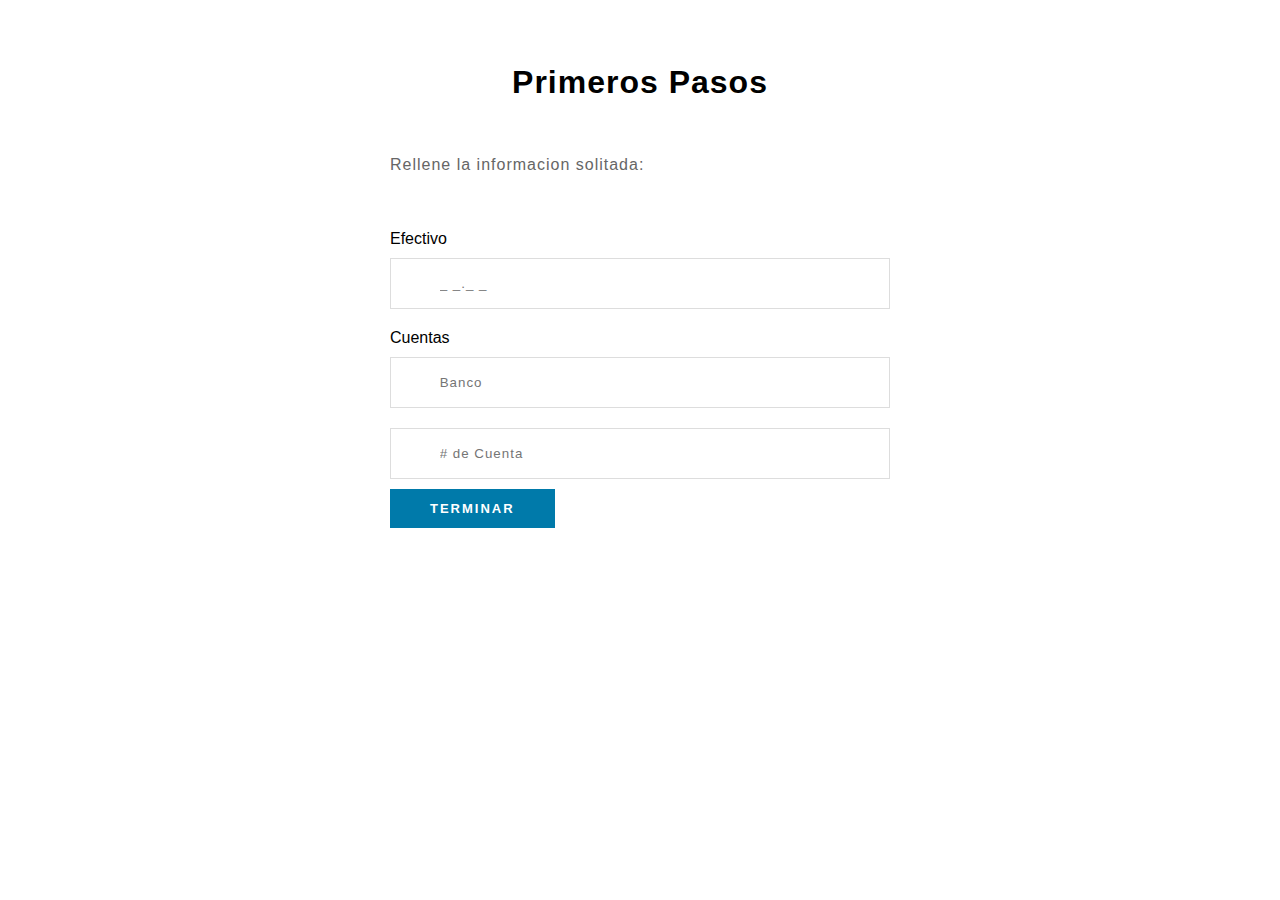
<file: user/index.html>
<!DOCTYPE html>
<html lang="en">
<head>
    <meta charset="UTF-8">
    <meta name="viewport" content="width=device-width, initial-scale=1.0">
    <link rel="stylesheet" href="https://kit-pro.fontawesome.com/releases/v5.13.1/css/pro.min.css">
    <link rel="stylesheet" href="../css/styles.css">
    <link href="https://fonts.googleapis.com/css2?family=Noto+Sans+TC&display=swap" rel="stylesheet">
    <link rel="shortcut icon" href="../img/logo.png" type="image/x-icon">
    <title>eWallet</title>
</head>
<body>
  
    <section>
        <div class="contenedor">
            <form action="./panel.html" method="POST" name="frmdatos" id="frmdatos">
                <h1>Primeros Pasos</h1>
                <p id="mostrar">Rellene la informacion solitada:</p>
                <div id="error"></div>
                <label for="">Efectivo</label>
                <div class="input-group">
                    <span class="fa fa-dollar-sign" aria-hidden="true"></span>
                    <input type="text" name="usuario" placeholder="_ _._ _" required="" id="txtCantidad"> 
                </div>
                <label for="">Cuentas</label>
                <div class="input-group">
                    <span class="fa fa-university" aria-hidden="true"></span>
                    <input type="text" name="usuario" placeholder="Banco" required="" id="txtBanco"> 
                </div>
                <div class="input-group">
                    <span class="fab fa-slack-hash" aria-hidden="true"></span>
                    <input type="number" name="usuario" placeholder="# de Cuenta" required="" id="txtCuenta"> 
                </div>
                <a href="#error" name="btnSend" id="btnSend" class="btn btn-danger btn-block text-center">Terminar</a>        
            </form>
        </div>
    </section>

</div>
    
    <script src="./../js/scriptCuenta.js"></script>
<script type="text/javascript" src="../js/validarCuenta.js"></script>
    
</body>

</html>
</file>
<file: css/styles.css>
@font-face {
	font-family: 'Titillium Web';
	font-style: normal;
	font-weight: 300;
	src: url(http://themes.googleusercontent.com/static/fonts/titilliumweb/v2/anMUvcNT0H1YN4FII8wpr24bNCNEoFTpS2BTjF6FB5E.woff) format('woff');
  }
  

body {
    height: 100vh;
	background: rgb(212, 212, 212);
	overflow-x: hidden;
}

body {
	padding: 0;
	margin: 0;
	background: #fff;
    min-height: 100vh;
	font-family: 'Raleway', sans-serif;
}

body a {
	transition: 0.5s all;
	text-decoration: none;
	letter-spacing:1px;
	font-size:15px;
	font-weight:600;
}

body a:hover {
	text-decoration: none;
}

body a:focus, a:hover {
	text-decoration: none;
}

input[type="button"], input[type="submit"], a {
	transition: 0.5s all;
}

h1, h2, h3, h4, h5, h6 {
	margin: 0;
	padding: 0;
    font-family: 'Raleway', sans-serif;
    font-weight:600;
	letter-spacing:1px;
		
}

.clear{
	clear:both;
}

p {
	margin: 0;
	color:#666;
	letter-spacing:1px;
	line-height:1.8em;
	font-size:16px;
	font-weight:400;
}

.signupform {
	padding: 3em 0;
}

.infoIzquierda h1 {
    font-size: 45px;
    margin: 1em 0em .5em 0em;
    color: #333;
    font-weight: 700;
}

input[type="text"], input[type="number"], input[type="email"], input[type="Password"], input[type="date"]  {
	font-size: 15px, ;
	color: #333;
    text-align: left;
    letter-spacing: 1px;
    padding: 14px 10px;
	width:93%;
	display:inline-block;
    box-sizing: border-box;
   	border: none;
    outline: none;
    background: transparent;
	font-family: 'Raleway', sans-serif;
}

.input-group {
    margin-top: 10px;
    margin-bottom: 20px;
	padding: 3px 10px;
	border: 1px solid #ddd;
	background: #fff;
	position: relative;
}
.btn-block {
    background: #007aaa;
    border: none;
    color: #fff;
    font-size: 13px;
    padding: 12px 40px;
    letter-spacing: 2px;
    text-transform: uppercase;
	cursor: pointer;
	transition: .4s;
}

.btn-block:hover{
    background: #00445f;
}

.formulario h2 {
  display: inline-block;
    font-size: 26px;
    margin-bottom: 10px;
    color: #333;
    letter-spacing: 2px;	
    text-transform: capitalize;
}

.formulario h4 {
    display: inline-block;
    font-size: 15px;
	padding: 8px 0px;
    color: #444;
    text-transform: capitalize;
}

.formulario {
    flex-basis: 50%;
    box-sizing: border-box;
	padding: 3em 4em;;
	position: relative;
}

.informacion {   
	display: flex;    
	position: relative;
}

.infoIzquierda {
	padding-right: 3em;
	position: fixed;
}

.infoIzquierda img {
    width: 200px;
    position: relative;
    top: 70px;
    left: 50px;
    margin: auto;
}

.letras {
    padding: 0px;
	flex-basis: 50%;
	position: relative;
}

.formulario p {
    padding-bottom: 30px;
}

p.account,p.account1 {
    padding-top: 20px;
    padding-bottom: 0px;
    line-height: 1.5em;
    font-size: 13px;
}

p.account a:hover,p.account1 a:hover {
    text-decoration: none;
}

.formulario label {
    margin: 0;
    text-transform: uppercase;
    letter-spacing: 1px;
    font-weight: 500;
    color: #000;
    margin-bottom: 20px;
    font-size: 13px;
    padding-left: 0px;
}

.container {
    width: 65%;
	margin: 0 auto;
	position: relative;
}

.input-group span.fa, .input-group span.fab {
   font-size: 16px;
    vertical-align: middle;
	box-sizing:border-box;
	float:left;
    text-align: center;
	width:6%;
    padding: 15px 0px;
	color: #01a4cd;
}

/*other pages*/

section {
	padding: 5%;
}

section form h1 {
	text-align: center;
	margin-bottom: 50px;
}

section form p {
	margin-bottom: 50px;
}

section form {
	width: 500px;
	margin: auto;
}

/*Panel*/

.fa, .fal, .fas, .fad {
	position: relative;
	display: table-cell;
	width: 60px;
	height: 36px;
	text-align: center;
	vertical-align: middle;
	font-size:20px;
}

.main-menu:hover,nav.main-menu.expanded {
	width:250px;
	overflow:visible;
}

.main-menu {
	background:#042f4b;
	position:fixed;
	top:0;
	bottom:0;
	height:100%;
	left:0;
	width:60px;
	overflow:hidden;
	transition:width .05s linear;
	transform:translateZ(0) scale(1,1);
	z-index:1000;
}

.main-menu>ul {
	margin:7px 0;
	display: flex;
	flex-direction: column;
	height: 200px;
	justify-content: space-around;	
}

.main-menu li {
	position:relative;
	display:block;
	width:250px;
}

.main-menu li>a {
	position:relative;
	display:table;
	border-collapse:collapse;
	border-spacing:0;
	color:rgb(255, 255, 255);
	font-family: arial;
	font-size: 14px;
	text-decoration:none;
	transition:all .1s linear;
}

.main-menu .nav-icon {
	position:relative;
	display:table-cell;
	width:60px;
	height:36px;
	text-align:center;
	vertical-align:middle;
	font-size:18px;
}

.main-menu .nav-text {
	position:relative;
	display:table-cell;
	vertical-align:middle;
	width:190px;
  	font-family: 'Titillium Web', sans-serif;
}

.main-menu .nav-title {
	position:relative;
	display:table-cell;
	vertical-align:middle;
	width:190px;
	font-size: 30px;
  	font-family: 'Titillium Web', sans-serif;
}

.no-touch .scrollable.hover {
	overflow-y:hidden;
}

.no-touch .scrollable.hover:hover {
	overflow-y:auto;
	overflow:visible;
}

a:hover {
	text-decoration:none;
}

nav {
	user-select:none;
}

nav ul,nav li {
	outline:0;
	margin:0;
	padding:0;
}

.main-menu li:hover>a,nav.main-menu li.active>a,.dropdown-menu>li>a:hover,.dropdown-menu>li>a:focus,.dropdown-menu>.active>a,.dropdown-menu>.active>a:hover,.dropdown-menu>.active>a:focus,.no-touch .dashboard-page nav.dashboard-menu ul li:hover a,.dashboard-page nav.dashboard-menu ul li.active a {
	color:#fff;
	background-color:#416b9c;
}

.area {
	float: left;
	background: #e2e2e2;
	width: 100%;
	height: 100%;
}

.first {
	margin-bottom: 150px;;
}

/*profile*/

.profile {
	position: absolute;
	right: 50px;
	display: flex;
	top:50px;
}

.balance {
	position: absolute;
	left: 100px;
	display: flex;
	top:50px;
	border-bottom: 15px solid rgb(52, 167, 52);
	width: 150px;
}

.bred {
	border-bottom: 15px solid rgb(167, 52, 52);
}

.byellow {
	border-bottom: 15px solid rgb(167, 136, 52);
}

section .info {
	padding: 5%;
	display: flex;
	flex-direction: row;
	justify-content: space-between;
	flex-wrap: wrap;
	width: 80%;
	margin: auto;
}

section .info .square { 
	width: 40%;
	border: 1px solid rgb(199, 199, 199);
	padding: 4%;
	background: white;
	margin-bottom: 10px
}

section .info .square form{ 
	width: 100%;
}

section .info .square form .input-group {
	border: 1px solid rgb(85, 85, 85);
}

.btn-green {
	background: rgb(20, 175, 98);
	transition: .4s;
}

.btn-red {
	background: rgb(175, 20, 20);
}
.modalAddAccount, .modalAddCC, .modalMotivo  {
	width: 100%;
	position: fixed;
	background: rgba(0, 0, 0, 0.863);
	height: 100vh;
	top: 0;
	left: 0;
	display: none;
	z-index: 10000000;
}

.espacio {
	margin-top: 150px;
}

.addAccount {
	display: block;
}

.addCC {
	display: block;
}

.add {
	display: block;
}

.modalAddAccount .square, .modalAddCC .square, .modalMotivo .square{
	width: 600px;
	margin: auto;
	transform: translateY(20%);
}

.modalAddAccount .square h1, .modalAddCC .square h1, .modalMotivo .square h1  {
	color: white;
	margin-bottom: 50px;
}

.modalAddAccount .square label {
	color: white;
}

.close {
	position: absolute;
	top: 50px;
	left: 70px;
	color: white;
}
.close i {
	font-size: 40px;
	cursor: pointer;
}


/*table*/


table {
width: 100%;
margin: auto;
   background: white;
   border: rgb(211, 209, 209) solid 1px;
   padding: 1% 2%;
   margin-bottom: 50px;
}

table thead {
    color: rgb(131, 129, 129); 
	margin-bottom: 1px;
	text-decoration: solid;
}

table thead tr th, table tfoot tr th{
    padding: 2%;
    margin-bottom: 10px;
}

table tbody {
    color: rgb(43, 43, 43);
}

table thead tr th:first-child ,table tbody tr th:first-child {
    text-align: left;
}

table tbody tr th:nth-child(3){
	width: 30%;
}

table tbody tr th {
    padding: 2%;
}

.select-box {
    position: relative;
    display: block;
    width: 65%;
    font-size: 16px;
    color: #60666d;
	font-weight: 100;
}

.select-box__current {
    position: relative;
    box-shadow: 0 15px 30px -10px rgba(0, 0, 0, 0.1);
    cursor: pointer;
    outline: none;
}
.select-box__current:focus + .select-box__list {
    opacity: 1;
    animation-name: none;
}
.select-box__current:focus + .select-box__list .select-box__option {
    cursor: pointer;
}
.select-box__current:focus .fa-chevron-down {
    transform: translateY(-50%) rotate(180deg);
}
.fa-chevron-down {
    position: absolute;
    top: 50%;
    right: 15px;
    transform: translateY(-50%);
    width: 20px;
    opacity: 0.3;
    transition: 0.2s ease;
}

.select-box__value {
    display: flex;
}
.select-box__input {
    display: none;
}
.select-box__input:checked + .select-box__input-text {
    display: block;
}
.select-box__input-text {
    display: none;
    width: 100%;
    margin: 0;
    padding: 15px;
    background-color: #fff;
}

.select-box__list {
	position: absolute;
	top: -20px;
	height: 300px;
	overflow-y: auto;
    width: 100%;
    padding: 0;
    list-style: none;
    opacity: 0;
    animation-name: HideList;
    animation-duration: 0.5s;
    animation-delay: 0.5s;
    animation-fill-mode: forwards;
    animation-timing-function: step-start;
	box-shadow: 0 15px 30px -10px rgba(0, 0, 0, 0.1);
	z-index: 10000000;
}

.select-box__option {
    display: block;
    padding: 15px;
	background-color: rgb(255, 255, 255);
	color: #007aaa;
}

.select-box__option:hover, .select-box__option:focus {
    color: #546c84;
    background-color: #fbfbfb;
}

@keyframes HideList {
    from {
        transform: scaleY(1);
   }
    to {
        transform: scaleY(0);
   }
}


.modalAddAccount .square .select-box__list label{
	color: rgb(0, 0, 0);
}

.new {
	position: absolute;
	width: 10px !important;
	right: -60px;
	top: 0;
	padding: 20px;
	font-size: 20px;
	color: white;
	background: rgb(20, 175, 98);
	cursor: pointer;
}

.square img {
	width: 100%;
}
.square label {
	margin-bottom: 20px;
	color: rgb(88, 88, 88);
}

section .center {
	padding: 5%;
	display: flex;
	flex-direction: row;
	justify-content: space-around;
	flex-wrap: wrap;
	width: 80%;
	margin: auto;
}

.range {
	display: flex;
	width: 50%;
	justify-content: space-between;
	align-items: center;
	align-content: center;
}

.range p {
	margin-top: 50px;
}

.prev, .next {
	color: white;
	background: rgb(20, 175, 98);
	cursor: pointer;
	height: 50px;
	width: 50px;
	transition: .4s;
}

.prev:hover, .next:hover {
	background: rgb(6, 104, 55);
}

.btn-green:hover {
	background: rgb(6, 104, 55);
}

.prev i, .next i {
	font-size: 20px;
	line-height: 50px;
}


@media screen and (max-width:800px) {
	.letras {
		display: none;
	}
	
	.container {
		width: 100%;
		margin: 0 auto;
		position: relative;
	}

	.contenedor {
		margin-top: 50px;
		width: 100%;
	}

	.contenedor form {
		width: 70%;
	}

	section {
		width: 80%;
		float: right;
		position: relative;
		top: 100px;
	}

	section .info {
		padding: 5%;
		width: 85%;
		float: right;
		margin: auto;
	}

	section form {
		width: 100%;
	}

	section form h1 {
		text-align: center;
		margin-bottom: 50px;
	}
	

	section .info .square { 
		width: 100%;
	}

	
	.btn-block {
		font-size: 13px;
		width: 100%;
		padding: 10px;
		letter-spacing: 2px;
		text-transform: uppercase;
		cursor: pointer;
		transition: .4s;
		text-align: center;
	}

		
	.profile {
		position: absolute;
		right: 50px;
		display: flex;
		top:-70px;
	}

	.balance {
		position: absolute;
		left: 50px;
		display: flex;
		top:-70px;
		border-bottom: 15px solid rgb(52, 167, 52);
		width: 100px;
	}

	.range {
		width: 90%;
		margin: auto;
	}

	form .field{
		width: 90%;
		margin: auto;
	}
	
	form .field .select-box {
		margin: auto;
	}

	
	table {
	width: 100%;
	margin: auto;
	   background: white;
	   border: rgb(211, 209, 209) solid 1px;
	   padding: 1% 2%;
	   margin-bottom: 50px;
	}
	
	table thead {
		color: rgb(131, 129, 129); 
		margin-bottom: 1px;
		text-decoration: solid;
	}
	
	table thead tr th, table tfoot tr th{
		padding: 2%;
		margin-bottom: 10px;
	}
	
	table tbody {
		color: rgb(43, 43, 43);
	}
	
	table thead tr th:first-child ,table tbody tr th:first-child {
		text-align: left;
	}
	
	table tbody tr th:nth-child(3){
		width: auto;
	}

	table tbody tr th:nth-child(1), table tbody tr th:nth-child(2), table thead tr th:nth-child(1), table thead tr th:nth-child(2){
		display: none;
	}
	
	table tbody tr th {
		padding: 2%;
	}

	.modalAddAccount .square, .modalAddCC .square, .modalMotivo .square{
		width: 60%;
	}

	.square label {
		font-size: 20px;
	}

	.close {
		position: absolute;
		top: 50px;
		left: 20px;
		color: white;
	}
	.close i {
		font-size: 30px;
		cursor: pointer;
	}
}
</file>
